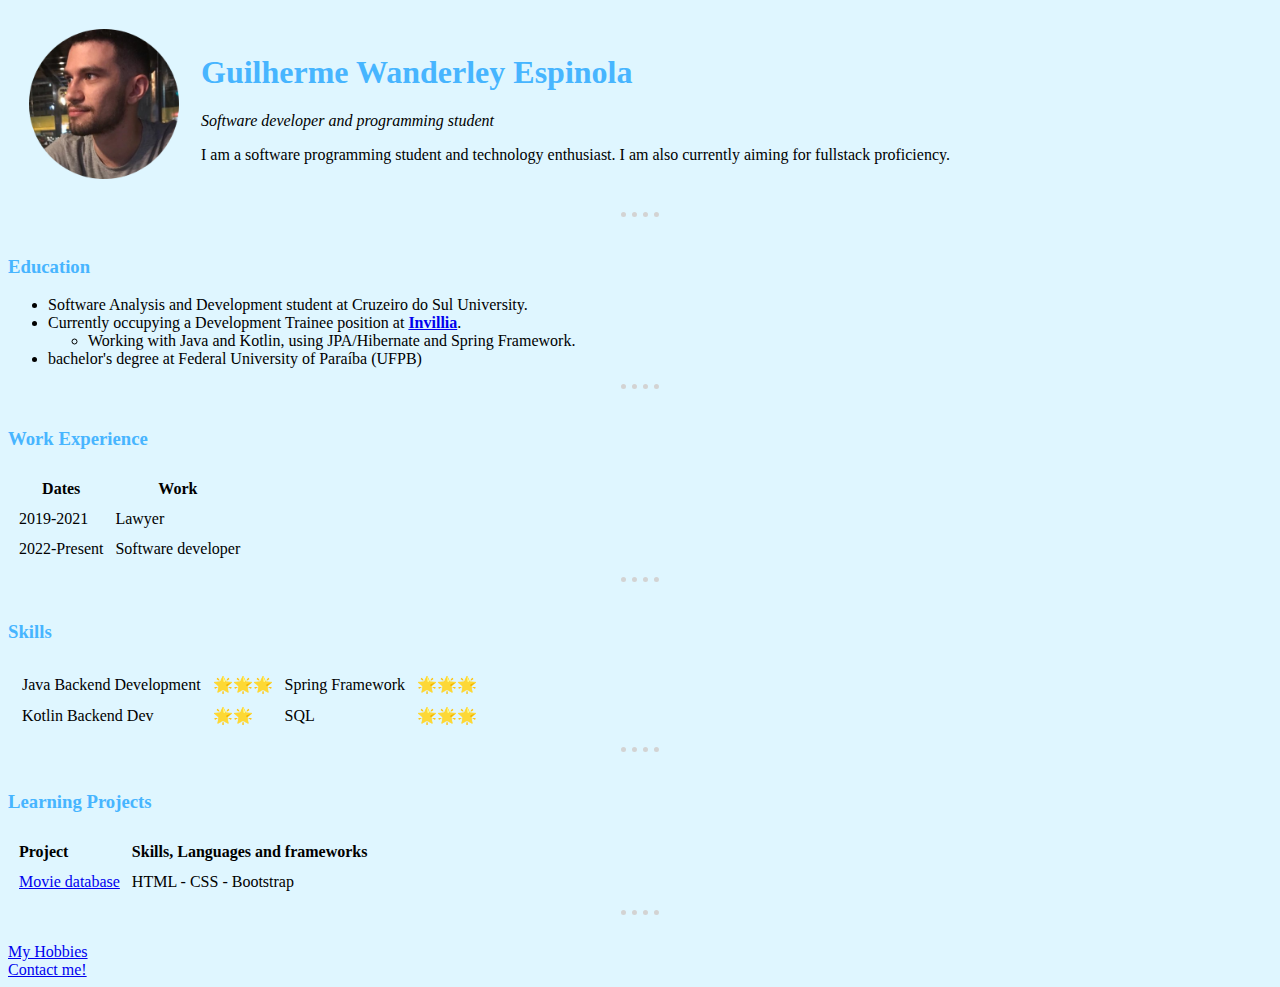
<file: index.html>
<!DOCTYPE html>
<html lang="en"> <!--https://colorhunt.co/palette/06283d256d8547b5ffdff6ff pallete color for this project-->
<head>
    <meta charset="UTF-8">
    <title>Guilherme's Personal Site</title>
    <link rel="stylesheet" href="css/styles.css">
</head>

<body>
    <table cellspacing="20">
        <tr>
            <td><img src="images\Profile pic-modified.png" alt="Guilherme profile picture" width="150" height="150"></td>
            <td><h1>Guilherme Wanderley Espinola</h1>
                <em><p>Software developer and programming student</p></em>
                <p>I am a software programming student and technology enthusiast. 
                    I am also currently aiming for fullstack proficiency.</p></td>
        </tr>
    </table>

    <hr>

    <h3>Education</h3>
    <ul>
        <li>Software Analysis and Development student at Cruzeiro do Sul University.</li>
        <li>Currently occupying a Development Trainee position at <strong><a href="https://invillia.com/global-growth-framework/">Invillia</a></strong>.
            <ul>
                <li>Working with Java and Kotlin, using JPA/Hibernate and Spring Framework.</li>
            </ul>
        </li>
        <li> bachelor's degree at Federal University of Paraíba (UFPB)</li>
    </ul>
    <hr>
    <h3>Work Experience</h3>
    <table cellspacing="10">
        <thead>
            <tr>
                <th>Dates</th>
                <th>Work</th>
            </tr>
        </thead>
        <tbody>
            <tr>
                <td>2019-2021</td>
                <td>Lawyer</td>
            </tr>
            <tr>
                <td>2022-Present</td>
                <td>Software developer</td>
        </tbody>

        </tr>
    </table>
    <hr>
    <h3>Skills</h3>
    <table>
        <tr>
            <td>
                <table cellspacing="10">
                    <tr>
                        <td>Java Backend Development</td>
                        <td>🌟🌟🌟</td>
                        <td>Spring Framework</td>
                        <td>🌟🌟🌟</td>
                    </tr>
                    <tr>
                        <td>Kotlin Backend Dev</td>
                        <td>🌟🌟</td>
                        <td>SQL</td>
                        <td>🌟🌟🌟</td>
                    </tr>
                </table>
            </td>
        </td>
        </tr>
    </table>

    <hr>
    <h3>Learning Projects</h3>
    <table cellspacing="10">
        <thead>
            <td><b>Project</b></td>
            <td><b>Skills, Languages and frameworks</b></td>
        </thead>
        <tr>
            <td><a href="https://gui-wespinola.github.io/dsmovie/">Movie database</a></td>
            <td>HTML - CSS - Bootstrap</td>
        </tr>
    </table>
    <hr>
    <a href="hobbies.html">My Hobbies</a><br>
    <a href="contact.html">Contact me!</a>
</body>
</html>
</file>
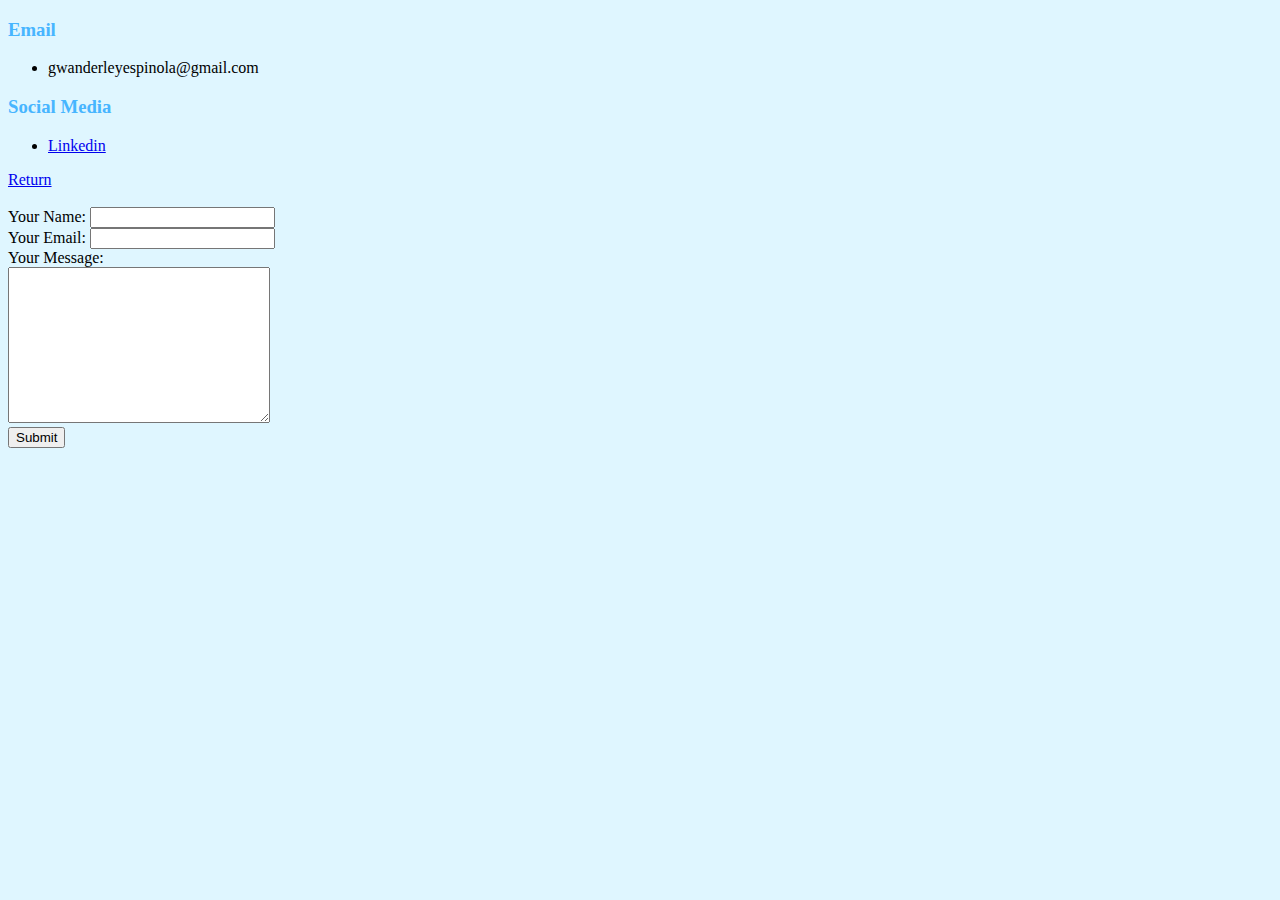
<file: contact.html>
<!DOCTYPE html>
<html lang="en">
<head>
    <meta charset="UTF-8">
    <meta http-equiv="X-UA-Compatible" content="IE=edge">
    <meta name="viewport" content="width=device-width, initial-scale=1.0">
    <title>Contact info</title>
    <link rel="stylesheet" href="css/styles.css">
</head>
<body>
    <h3>Email</h3>
    <ul>
        <li>gwanderleyespinola@gmail.com</li>
    </ul>
    <h3>Social Media</h3>
    <ul>
        <li><a href="https://www.linkedin.com/in/guilherme-w-espinola-b60451237/">Linkedin</a></li>
    </ul>
    <a href="index.html">Return</a>

    <br>
    <br>

    <form action="mailto:gwanderleyespinola@gmail.com" method="post" enctype="text/plain">
        <label for="">Your Name:</label>
        <input type="text" name="yourName"><br>
        <label for="">Your Email: </label>
        <input type="email" name="yourEmail" id=""><br>
        <label for="">Your Message: </label><br>
        <textarea name="name" cols="30" rows="10"></textarea><br>
        <input type="submit"name="yourMessage" id="">

    </form>
</body>
</html>
</file>
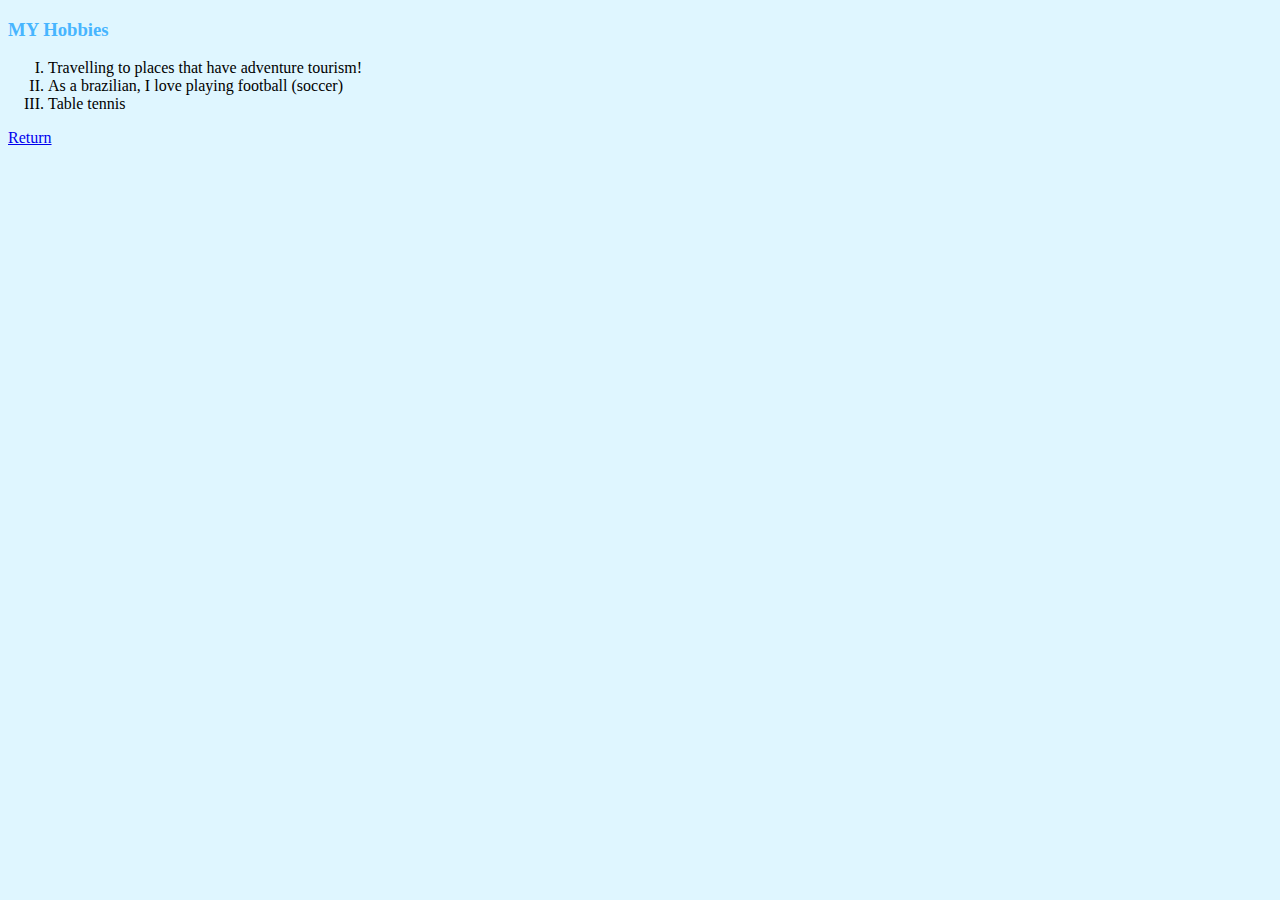
<file: hobbies.html>
<!DOCTYPE html>
<html lang="en">
<head>
    <meta charset="UTF-8">
    <meta http-equiv="X-UA-Compatible" content="IE=edge">
    <meta name="viewport" content="width=device-width, initial-scale=1.0">
    <title>My Hobbies</title>
    <link rel="stylesheet" href="css/styles.css">
</head>
<body>
    <h3>MY Hobbies</h3>
    <ol type="I">
        <li>Travelling to places that have adventure tourism!</li>
        <li>As a brazilian, I love playing football (soccer)</li>
        <li>Table tennis</li>
    </ol>
    <a href="index.html">Return</a>
</body>
</html>
</file>
<file: css/styles.css>
body{
    background-color: #DFF6FF;
}

hr {
    color: lightgray;
    border-style: dotted none none;
    border-top-width: 5px;
    height: 20px;
    width: 3%;
}

h1 {
    color: #47B5FF;
}

h3 {
    color: #47B5FF;
}
</file>
